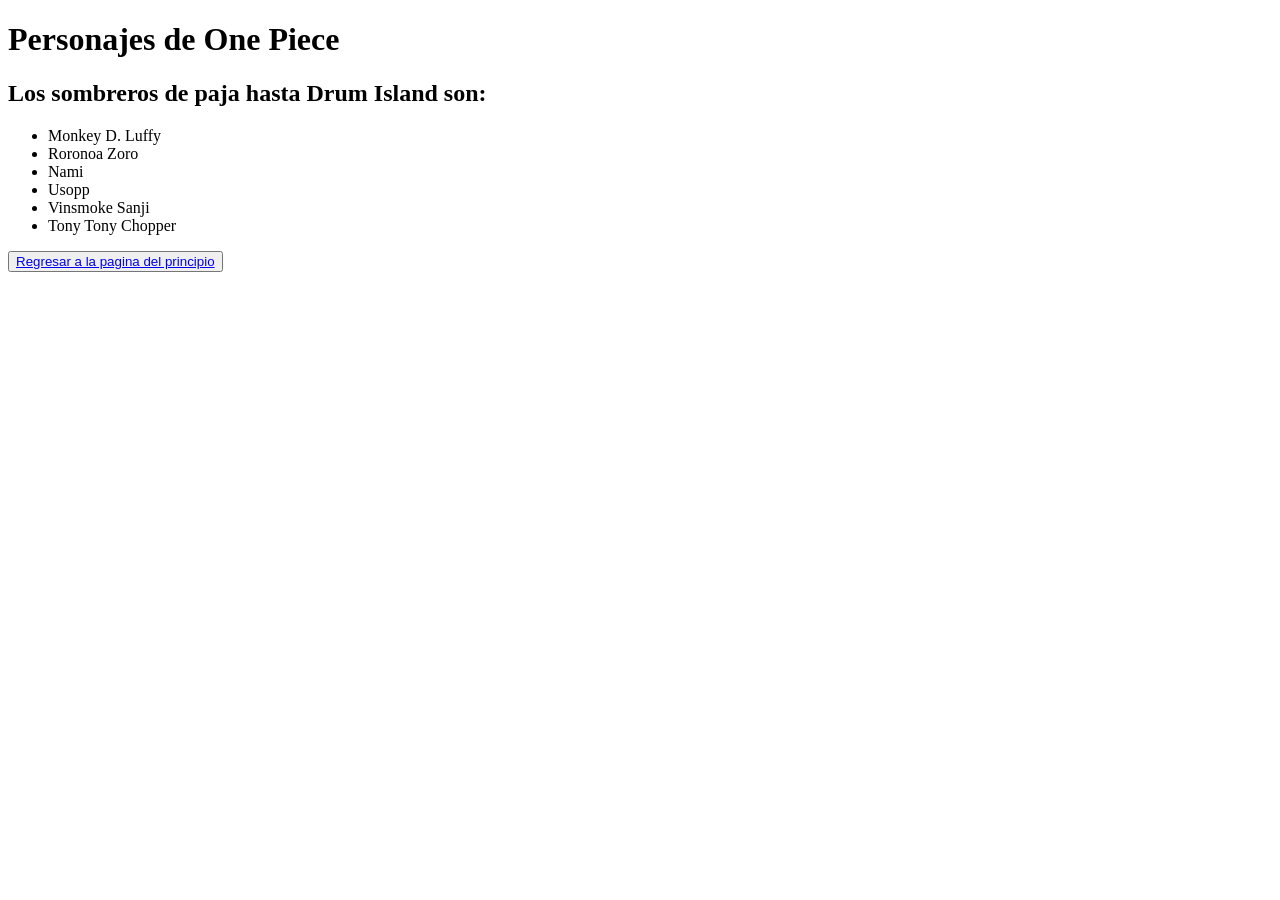
<file: pagina1.html>
<!DOCTYPE html>
<html lang="en">
<head>
    <meta charset="UTF-8">
    <meta name="viewport" content="width=device-width, initial-scale=1.0">
    <title>Document</title>
</head>
<body>
    <h1>Personajes de One Piece</h1>
    <h2>Los sombreros de paja hasta Drum Island son:</h2>

    <ul>
        <li>Monkey D. Luffy </li>
        <li>Roronoa Zoro</li>
        <li>Nami</li>
        <li>Usopp</li>
        <li>Vinsmoke Sanji</li>
        <li>Tony Tony Chopper</li>

    </ul>

     <button>
 <a href="index.html">Regresar a la pagina del principio</a>
     </button>

</body>
</html>
</file>
